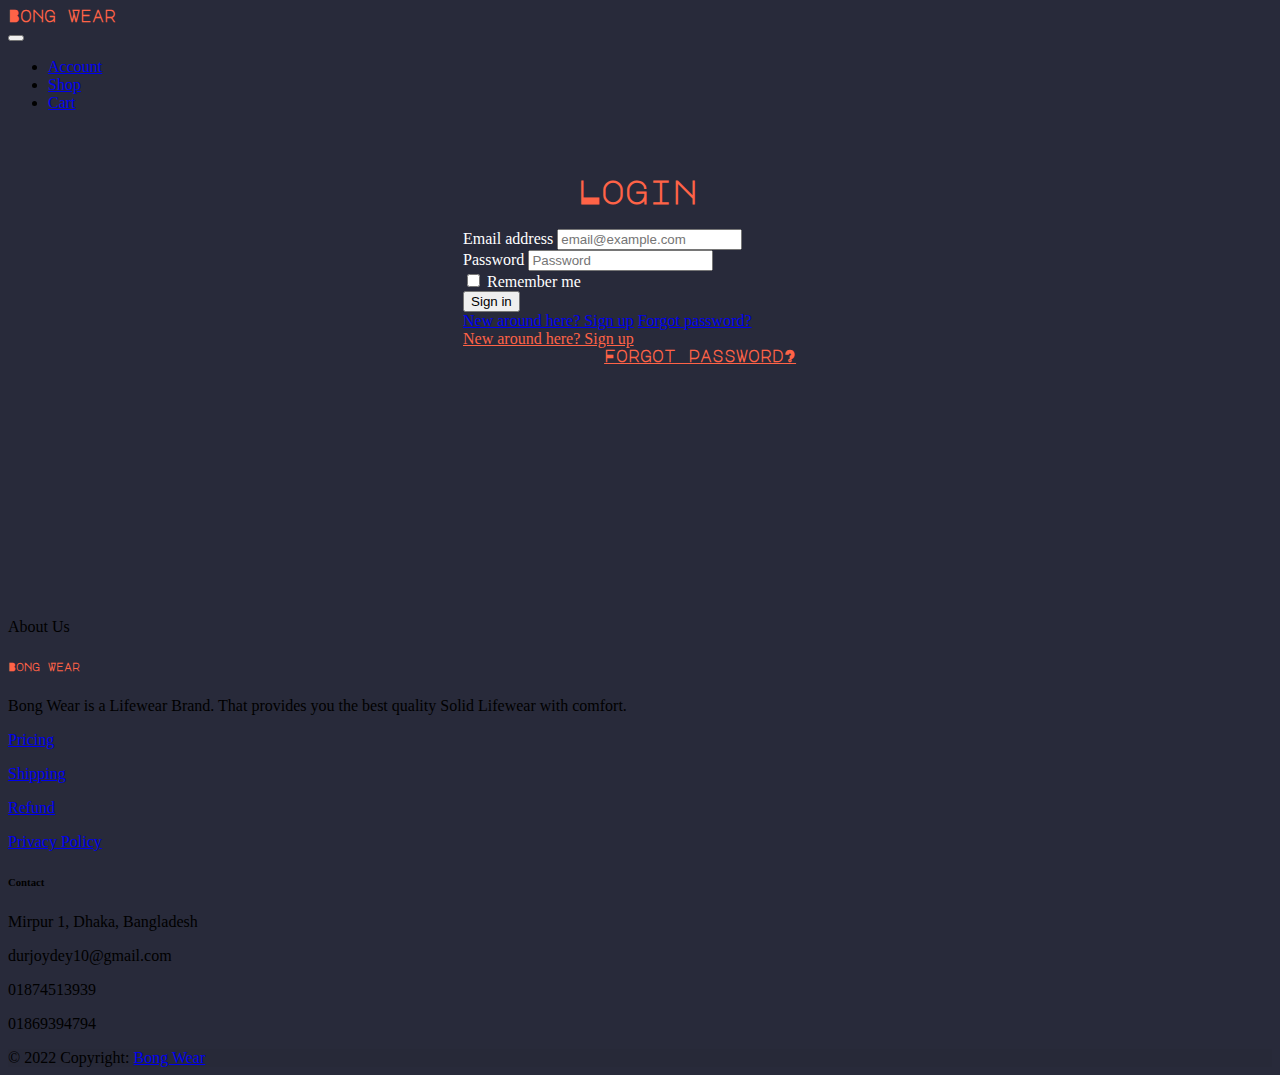
<file: Bong-wear-home/account.html>
<!DOCTYPE html>
<html lang="en">
<head>
    <meta charset="UTF-8">
    <meta http-equiv="X-UA-Compatible" content="IE=edge">
    <meta name="viewport" content="width=device-width, initial-scale=1.0">
    <title>Account</title>

    <link rel="stylesheet" href="https://cdn.jsdelivr.net/npm/bootstrap@4.1.3/dist/css/bootstrap.min.css" integrity="sha384-MCw98/SFnGE8fJT3GXwEOngsV7Zt27NXFoaoApmYm81iuXoPkFOJwJ8ERdknLPMO" crossorigin="anonymous">
    <link rel="stylesheet" href="style.css"> 
    <link href="https://fonts.googleapis.com/css2?family=Major+Mono+Display&display=swap" rel="stylesheet">

</head>
<body>
    <nav class="navbar navbar-expand-md navbar-dark ">
        <div class="brand">
            <a class="navbar-brand ">Bong Wear</a>
        </div>
        
        <button class="navbar-toggler" type="button" data-toggle="collapse" data-target="#navbarTogglerDemo02" aria-controls="navbarTogglerDemo02" aria-expanded="false" aria-label="Toggle navigation">
            <span class="navbar-toggler-icon"></span>
        </button>

        <div class="collapse navbar-collapse" id="navbarTogglerDemo02">
            <ul class="navbar-nav ml-auto">
                <li class="nav-item">
                    <a class="nav-link" href="#">Account</a>
                </li>
                <li class="nav-item"><a class="nav-link" href="#">Shop</a>
                </li>
                <li class="nav-item">
                    <a class="nav-link" href="#">Cart</a>
                </li>
            </ul>
            

        </div> 

    </nav>


    <div class="login">
        <div class="align-center ml-auto col-lg-12 col-md-6">
            <h1 class="font-weight-bold align-content-center ">
                Login 
            </h1>
        </div>
    </div>
    <div class="login-form">
        <div class="form-group">
            <form class="px-4 py-3">
              <div class="form-group">
                <label for="exampleDropdownFormEmail1">Email address</label>
                <input type="email" class="form-control" id="exampleDropdownFormEmail1" placeholder="email@example.com">
              </div>
              <div class="form-group">
                <label for="exampleDropdownFormPassword1">Password</label>
                <input type="password" class="form-control" id="exampleDropdownFormPassword1" placeholder="Password">
              </div>
              <div class="form-check">
                <input type="checkbox" class="form-check-input" id="dropdownCheck">
                <label class="form-check-label" for="dropdownCheck">
                  Remember me
                </label>
              </div>
              <button type="submit" class="btn btn-primary">Sign in</button>
            </form>
            <div class="footer-login">
                <div class="dropdown-divider">
                    <a class="" href="#">New around here? Sign up</a>
                    <a class="" href="#">Forgot password?</a>
                </div>
                <a class="sign-up" href="#">New around here? Sign up</a>
                <a class="forgot-pass" href="#">Forgot password?</a>

            </div>
            
        </div>    

    </div>
<div class="footer">

    
    <footer class=" text-center text-lg-start text-muted">
        <section class="d-flex justify-content-center justify-content-lg-between p-4 border-bottom">
          <div class="container">
            <span>About Us</span>
          </div>
          <div>
            <a href="" class="me-4 link-secondary">
              <i class="fa-brands fa-facebook"></i>
            </a>
            <a href="" class="me-4 link-secondary">
              <i class="fab fa-twitter"></i>
            </a>
            <a href="" class="me-4 link-secondary">
              <i class="fab fa-google"></i>
            </a>
            <a href="" class="me-4 link-secondary">
              <i class="fab fa-instagram"></i>
            </a>
          </div>
          
        </section>
      
        <section class="">
          <div class="container text-center text-md-start mt-5">
            <div class="row mt-3">
              <div class="col-md-3 col-lg-4 col-xl-3 mx-auto mb-4">
                <h6 class="text-uppercase fw-bold mb-4 brand">
                  <i class="fas fa-gem me-3 text-secondary"></i>Bong Wear
                </h6>
                <p>
                  Bong Wear is a Lifewear Brand. That provides you the best quality Solid Lifewear with comfort.
                </p>
              </div>
      
              <div class="col-md-3 col-lg-2 col-xl-2 mx-auto mb-4">
                <p>
                  <a href="#!" class="text-reset">Pricing</a>
                </p>
                <p>
                  <a href="#!" class="text-reset">Shipping</a>
                </p>
                <p>
                  <a href="#!" class="text-reset">Refund</a>
                </p>
                <p>
                  <a href="#!" class="text-reset">Privacy Policy</a>
                </p>
              </div>
      
              <div class="col-md-4 col-lg-3 col-xl-3 mx-auto mb-md-0 mb-4">
                <h6 class="text-uppercase fw-bold mb-4">Contact</h6>
                <p><i class="fas fa-home me-3 text-secondary"></i> Mirpur 1, Dhaka, Bangladesh</p>
                <p>
                  <i class="fas fa-envelope me-3 text-secondary"></i>
                  durjoydey10@gmail.com
                </p>
                <p><i class="fas fa-phone me-3 text-secondary"></i>01874513939</p>
                <p><i class="fas fa-print me-3 text-secondary"></i>01869394794</p>
              </div>
            </div>
          </div>
        </section>
      
        <div class="text-center p-4" style="background-color: rgba(0, 0, 0, 0.025);">
          © 2022 Copyright:
          <a class="text-reset fw-bold" href="https://www.facebook.com/profile.php?id=100087793806366&mibextid=LQQJ4d">Bong Wear</a>
        </div>
      </footer>
</div>







    <script src="https://code.jquery.com/jquery-3.3.1.slim.min.js" integrity="sha384-q8i/X+965DzO0rT7abK41JStQIAqVgRVzpbzo5smXKp4YfRvH+8abtTE1Pi6jizo" crossorigin="anonymous"></script>
    <script src="https://cdn.jsdelivr.net/npm/popper.js@1.14.3/dist/umd/popper.min.js" integrity="sha384-ZMP7rVo3mIykV+2+9J3UJ46jBk0WLaUAdn689aCwoqbBJiSnjAK/l8WvCWPIPm49" crossorigin="anonymous"></script>
    <script src="https://cdn.jsdelivr.net/npm/bootstrap@4.1.3/dist/js/bootstrap.min.js" integrity="sha384-ChfqqxuZUCnJSK3+MXmPNIyE6ZbWh2IMqE241rYiqJxyMiZ6OW/JmZQ5stwEULTy" crossorigin="anonymous"></script>

</body>
</html>
</file>
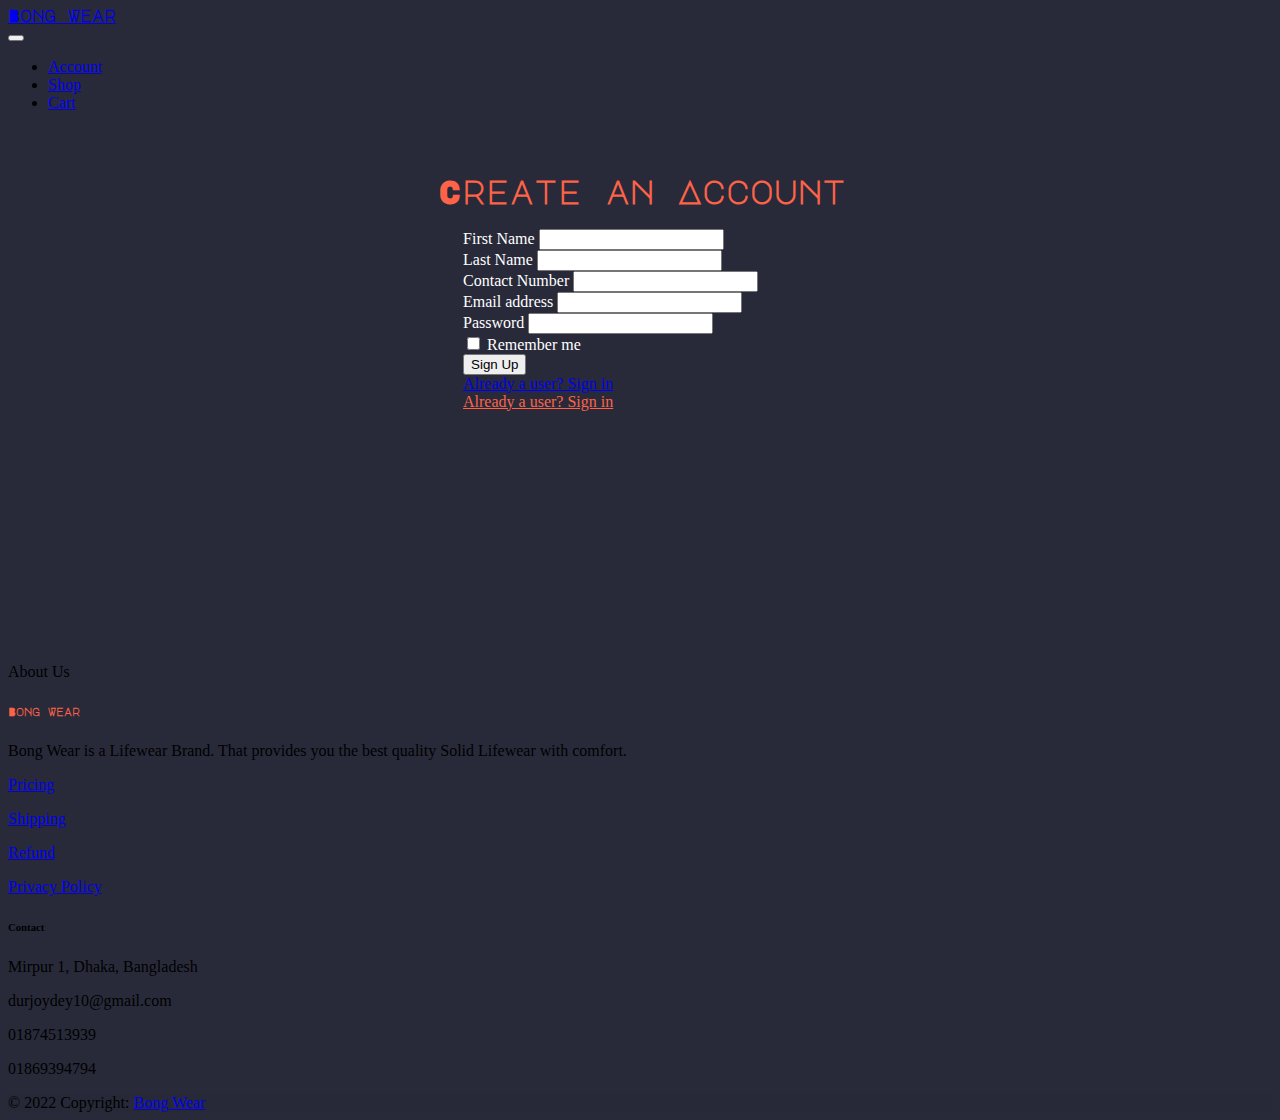
<file: Bong-wear-home/create_account.html>
<!DOCTYPE html>
<html lang="en">
<head>
    <meta charset="UTF-8">
    <meta http-equiv="X-UA-Compatible" content="IE=edge">
    <meta name="viewport" content="width=device-width, initial-scale=1.0">
    <title>Account</title>

    <link rel="stylesheet" href="https://cdn.jsdelivr.net/npm/bootstrap@4.1.3/dist/css/bootstrap.min.css" integrity="sha384-MCw98/SFnGE8fJT3GXwEOngsV7Zt27NXFoaoApmYm81iuXoPkFOJwJ8ERdknLPMO" crossorigin="anonymous">
    <link rel="stylesheet" href="style.css"> 
    <link href="https://fonts.googleapis.com/css2?family=Major+Mono+Display&display=swap" rel="stylesheet">

</head>
<body>
    <nav class="navbar navbar-expand-md navbar-dark ">
        <div class="brand">
            <a class="navbar-brand " href="index.html">Bong Wear</a>
        </div>
        
        <button class="navbar-toggler" type="button" data-toggle="collapse" data-target="#navbarTogglerDemo02" aria-controls="navbarTogglerDemo02" aria-expanded="false" aria-label="Toggle navigation">
            <span class="navbar-toggler-icon"></span>
        </button>

        <div class="collapse navbar-collapse" id="navbarTogglerDemo02">
            <ul class="navbar-nav ml-auto">
                <li class="nav-item">
                    <a class="nav-link" href="#">Account</a>
                </li>
                <li class="nav-item"><a class="nav-link" href="#">Shop</a>
                </li>
                <li class="nav-item">
                    <a class="nav-link" href="#">Cart</a>
                </li>
            </ul>
            

        </div> 

    </nav>


    <div class="create-acc">
        <div class="align-center ml-auto col-lg-12 col-md-6">
            <h1 class="font-weight-bold align-content-center ">
                Create an Account 
            </h1>
        </div>
    </div>
    <div class="login-form">
        <div class="form-group">
            <form class="px-4 py-3">
              <div class="form-group">
                    <label for="exampleDropdownFormEmail1">First Name</label>
                    <input type="text" class="form-control" id="exampleDropdownFormEmail1" >
              </div>
              <div class="form-group">
                    <label for="exampleDropdownFormEmail1">Last Name</label>
                    <input type="text" class="form-control" id="exampleDropdownFormEmail1" >
              </div>
              <div class="form-group">
                <label for="exampleDropdownFormEmail1">Contact Number</label>
                <input type="text" class="form-control" id="exampleDropdownFormEmail1">
              </div>
              <div class="form-group">
                <label for="exampleDropdownFormEmail1">Email address</label>
                <input type="email" class="form-control" id="exampleDropdownFormEmail1" >
              </div>
              <div class="form-group">
                <label for="exampleDropdownFormPassword1">Password</label>
                <input type="password" class="form-control" id="exampleDropdownFormPassword1" >
              </div>
              <div class="form-check">
                <input type="checkbox" class="form-check-input" id="dropdownCheck">
                <label class="form-check-label" for="dropdownCheck">
                  Remember me
                </label>
              </div>
              <button type="submit" class="btn btn-primary">Sign Up</button>
            </form>
            <div class="footer-login">
                <div class="dropdown-divider">
                    <a class="" href="account.html">Already a user? Sign in</a>
                </div>
                <a class="sign-up" href="account.html">Already a user? Sign in</a>
            

            </div>
            
        </div>    

    </div>
<div class="footer">

    
    <footer class=" text-center text-lg-start text-muted">
        <section class="d-flex justify-content-center justify-content-lg-between p-4 border-bottom">
          <div class="container">
            <span>About Us</span>
          </div>
          <div>
            <a href="" class="me-4 link-secondary">
              <i class="fa-brands fa-facebook"></i>
            </a>
            <a href="" class="me-4 link-secondary">
              <i class="fab fa-twitter"></i>
            </a>
            <a href="" class="me-4 link-secondary">
              <i class="fab fa-google"></i>
            </a>
            <a href="" class="me-4 link-secondary">
              <i class="fab fa-instagram"></i>
            </a>
          </div>
          
        </section>
      
        <section class="">
          <div class="container text-center text-md-start mt-5">
            <div class="row mt-3">
              <div class="col-md-3 col-lg-4 col-xl-3 mx-auto mb-4">
                <h6 class="text-uppercase fw-bold mb-4 brand">
                  <i class="fas fa-gem me-3 text-secondary"></i>Bong Wear
                </h6>
                <p>
                  Bong Wear is a Lifewear Brand. That provides you the best quality Solid Lifewear with comfort.
                </p>
              </div>
      
              <div class="col-md-3 col-lg-2 col-xl-2 mx-auto mb-4">
                <p>
                  <a href="#!" class="text-reset">Pricing</a>
                </p>
                <p>
                  <a href="#!" class="text-reset">Shipping</a>
                </p>
                <p>
                  <a href="#!" class="text-reset">Refund</a>
                </p>
                <p>
                  <a href="#!" class="text-reset">Privacy Policy</a>
                </p>
              </div>
      
              <div class="col-md-4 col-lg-3 col-xl-3 mx-auto mb-md-0 mb-4">
                <h6 class="text-uppercase fw-bold mb-4">Contact</h6>
                <p><i class="fas fa-home me-3 text-secondary"></i> Mirpur 1, Dhaka, Bangladesh</p>
                <p>
                  <i class="fas fa-envelope me-3 text-secondary"></i>
                  durjoydey10@gmail.com
                </p>
                <p><i class="fas fa-phone me-3 text-secondary"></i>01874513939</p>
                <p><i class="fas fa-print me-3 text-secondary"></i>01869394794</p>
              </div>
            </div>
          </div>
        </section>
      
        <div class="text-center p-4" style="background-color: rgba(0, 0, 0, 0.025);">
          © 2022 Copyright:
          <a class="text-reset fw-bold" href="https://www.facebook.com/profile.php?id=100087793806366&mibextid=LQQJ4d">Bong Wear</a>
        </div>
      </footer>
</div>







    <script src="https://code.jquery.com/jquery-3.3.1.slim.min.js" integrity="sha384-q8i/X+965DzO0rT7abK41JStQIAqVgRVzpbzo5smXKp4YfRvH+8abtTE1Pi6jizo" crossorigin="anonymous"></script>
    <script src="https://cdn.jsdelivr.net/npm/popper.js@1.14.3/dist/umd/popper.min.js" integrity="sha384-ZMP7rVo3mIykV+2+9J3UJ46jBk0WLaUAdn689aCwoqbBJiSnjAK/l8WvCWPIPm49" crossorigin="anonymous"></script>
    <script src="https://cdn.jsdelivr.net/npm/bootstrap@4.1.3/dist/js/bootstrap.min.js" integrity="sha384-ChfqqxuZUCnJSK3+MXmPNIyE6ZbWh2IMqE241rYiqJxyMiZ6OW/JmZQ5stwEULTy" crossorigin="anonymous"></script>

</body>
</html>
</file>
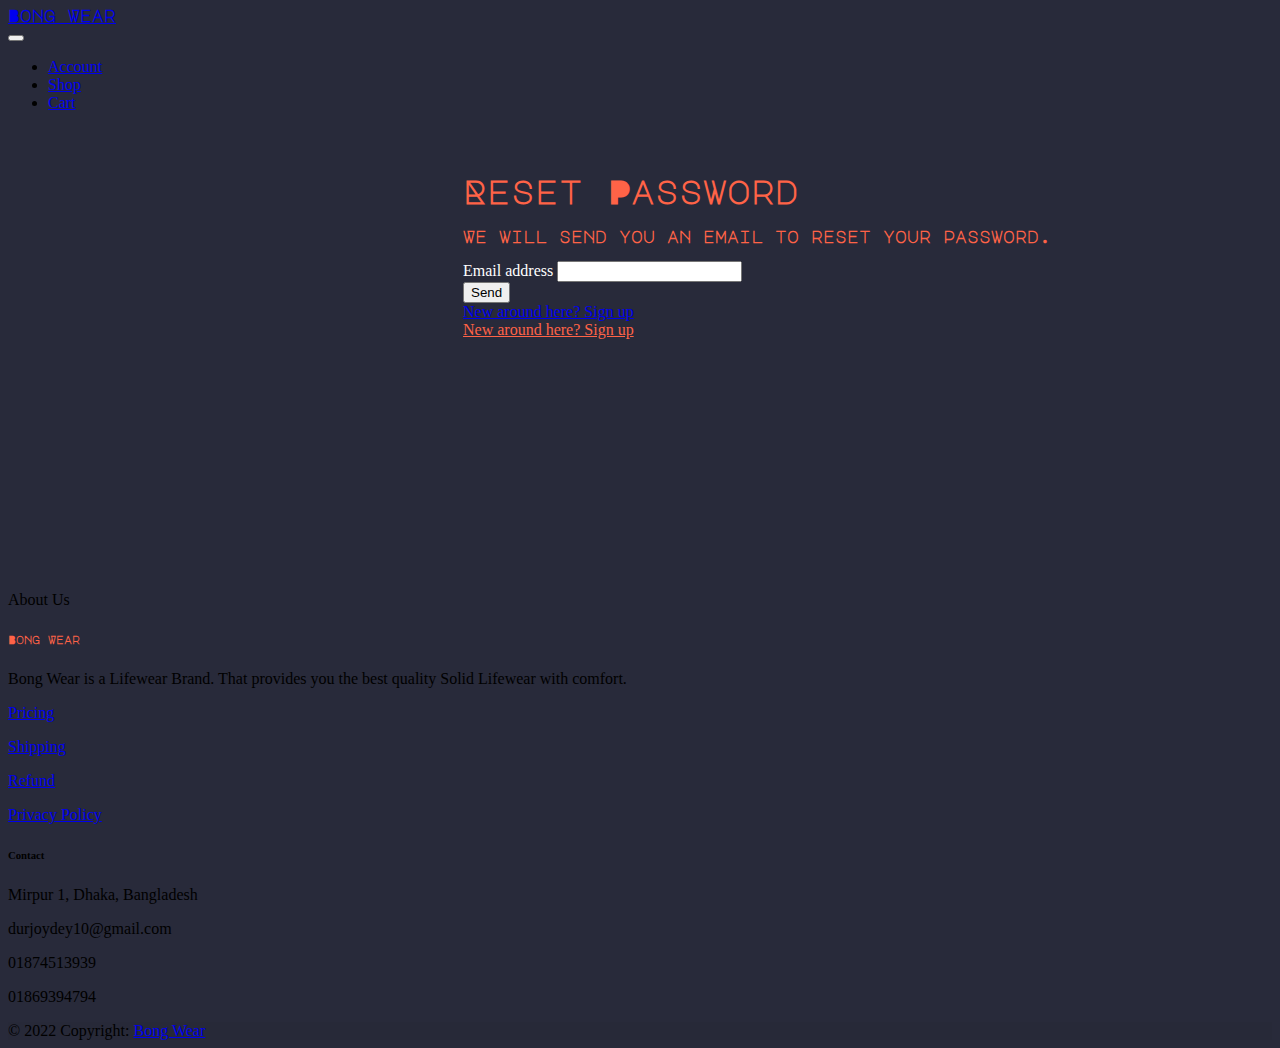
<file: Bong-wear-home/forgot_pass.html>
<!DOCTYPE html>
<html lang="en">
<head>
    <meta charset="UTF-8">
    <meta http-equiv="X-UA-Compatible" content="IE=edge">
    <meta name="viewport" content="width=device-width, initial-scale=1.0">
    <title>Account</title>

    <link rel="stylesheet" href="https://cdn.jsdelivr.net/npm/bootstrap@4.1.3/dist/css/bootstrap.min.css" integrity="sha384-MCw98/SFnGE8fJT3GXwEOngsV7Zt27NXFoaoApmYm81iuXoPkFOJwJ8ERdknLPMO" crossorigin="anonymous">
    <link rel="stylesheet" href="style.css"> 
    <link href="https://fonts.googleapis.com/css2?family=Major+Mono+Display&display=swap" rel="stylesheet">

</head>
<body>
    <nav class="navbar navbar-expand-md navbar-dark ">
        <div class="brand">
            <a class="navbar-brand " href="index.html">Bong Wear</a>
        </div>
        
        <button class="navbar-toggler" type="button" data-toggle="collapse" data-target="#navbarTogglerDemo02" aria-controls="navbarTogglerDemo02" aria-expanded="false" aria-label="Toggle navigation">
            <span class="navbar-toggler-icon"></span>
        </button>

        <div class="collapse navbar-collapse" id="navbarTogglerDemo02">
            <ul class="navbar-nav ml-auto">
                <li class="nav-item">
                    <a class="nav-link" href="#">Account</a>
                </li>
                <li class="nav-item"><a class="nav-link" href="#">Shop</a>
                </li>
                <li class="nav-item">
                    <a class="nav-link" href="#">Cart</a>
                </li>
            </ul>
            

        </div> 

    </nav>


    <div class="forgot-pass">
        <div class="align-center ml-auto col-lg-12 col-md-6">
            <h1 class="font-weight-bold align-content-center ">
                Reset Password 
            </h1>
            <p class="font-weight-light align-content-center">We will send you an email to reset your password.</p>
        </div>
    </div>
    <div class="login-form">
        <div class="form-group">
            <form class="px-4 py-3">
              <div class="form-group">
                <label for="exampleDropdownFormEmail1">Email address</label>
                <input type="email" class="form-control" id="exampleDropdownFormEmail1" >
              </div>
              <button type="submit" class="btn btn-primary">Send</button>
            </form>
            <div class="footer-login">
                <div class="dropdown-divider">
                    <a class="" href="create_account.html">New around here? Sign up</a>
                </div>
                <a class="sign-up" href="create_account.html">New around here? Sign up</a>

            </div>
            
        </div>    

    </div>
<div class="footer">

    
    <footer class=" text-center text-lg-start text-muted">
        <section class="d-flex justify-content-center justify-content-lg-between p-4 border-bottom">
          <div class="container">
            <span>About Us</span>
          </div>
          <div>
            <a href="" class="me-4 link-secondary">
              <i class="fa-brands fa-facebook"></i>
            </a>
            <a href="" class="me-4 link-secondary">
              <i class="fab fa-twitter"></i>
            </a>
            <a href="" class="me-4 link-secondary">
              <i class="fab fa-google"></i>
            </a>
            <a href="" class="me-4 link-secondary">
              <i class="fab fa-instagram"></i>
            </a>
          </div>
          
        </section>
      
        <section class="">
          <div class="container text-center text-md-start mt-5">
            <div class="row mt-3">
              <div class="col-md-3 col-lg-4 col-xl-3 mx-auto mb-4">
                <h6 class="text-uppercase fw-bold mb-4 brand">
                  <i class="fas fa-gem me-3 text-secondary"></i>Bong Wear
                </h6>
                <p>
                  Bong Wear is a Lifewear Brand. That provides you the best quality Solid Lifewear with comfort.
                </p>
              </div>
      
              <div class="col-md-3 col-lg-2 col-xl-2 mx-auto mb-4">
                <p>
                  <a href="#!" class="text-reset">Pricing</a>
                </p>
                <p>
                  <a href="#!" class="text-reset">Shipping</a>
                </p>
                <p>
                  <a href="#!" class="text-reset">Refund</a>
                </p>
                <p>
                  <a href="#!" class="text-reset">Privacy Policy</a>
                </p>
              </div>
      
              <div class="col-md-4 col-lg-3 col-xl-3 mx-auto mb-md-0 mb-4">
                <h6 class="text-uppercase fw-bold mb-4">Contact</h6>
                <p><i class="fas fa-home me-3 text-secondary"></i> Mirpur 1, Dhaka, Bangladesh</p>
                <p>
                  <i class="fas fa-envelope me-3 text-secondary"></i>
                  durjoydey10@gmail.com
                </p>
                <p><i class="fas fa-phone me-3 text-secondary"></i>01874513939</p>
                <p><i class="fas fa-print me-3 text-secondary"></i>01869394794</p>
              </div>
            </div>
          </div>
        </section>
      
        <div class="text-center p-4" style="background-color: rgba(0, 0, 0, 0.025);">
          © 2022 Copyright:
          <a class="text-reset fw-bold" href="https://www.facebook.com/profile.php?id=100087793806366&mibextid=LQQJ4d">Bong Wear</a>
        </div>
      </footer>
</div>







    <script src="https://code.jquery.com/jquery-3.3.1.slim.min.js" integrity="sha384-q8i/X+965DzO0rT7abK41JStQIAqVgRVzpbzo5smXKp4YfRvH+8abtTE1Pi6jizo" crossorigin="anonymous"></script>
    <script src="https://cdn.jsdelivr.net/npm/popper.js@1.14.3/dist/umd/popper.min.js" integrity="sha384-ZMP7rVo3mIykV+2+9J3UJ46jBk0WLaUAdn689aCwoqbBJiSnjAK/l8WvCWPIPm49" crossorigin="anonymous"></script>
    <script src="https://cdn.jsdelivr.net/npm/bootstrap@4.1.3/dist/js/bootstrap.min.js" integrity="sha384-ChfqqxuZUCnJSK3+MXmPNIyE6ZbWh2IMqE241rYiqJxyMiZ6OW/JmZQ5stwEULTy" crossorigin="anonymous"></script>

</body>
</html>
</file>
<file: Bong-wear-home/style.css>
body{
    background-color: #282A3A;
}

.brand{
    color: tomato;
    font-family: 'Major Mono Display', monospace;
    font-weight: bold;
}
.p-text{
    color: white;
    margin-bottom: 10%;

}
.slide-img{
    margin-top: 3%;
    margin-bottom: 3%;
    padding-top: 3%;
    padding-bottom: 3%;
    height: 20%;
    width: 100%;
    object-fit: cover;
     

}

.search-btn{
    margin-top: 1%;
    margin-left: 33%;
    margin-right: 33%;
}

.login{
    margin-top: 5%;
    margin-left: 45%;
    /* margin-right: 33%; */
    color: tomato;
    font-family: 'Major Mono Display', monospace;
    font-weight: bold;
}

.create-acc{
    margin-top: 5%;
    margin-left: 34%;
    /* margin-right: 33%; */
    color: tomato;
    font-family: 'Major Mono Display', monospace;
    font-weight: bold;

}
.forgot-pass{
    margin-top: 5%;
    margin-left: 36%;
    /* margin-right: 33%; */
    color: tomato;
    font-family: 'Major Mono Display', monospace;
    font-weight: bold;
    
}


.login-form{
    color: white;
    margin-top: 1%;
    margin-left: 36%;
    margin-right: 33%;
    display: block;

}
.sign-up{
    color: tomato;
    margin-right: 32%;
}

.footer{
    margin-top: 20%;
}
</file>
